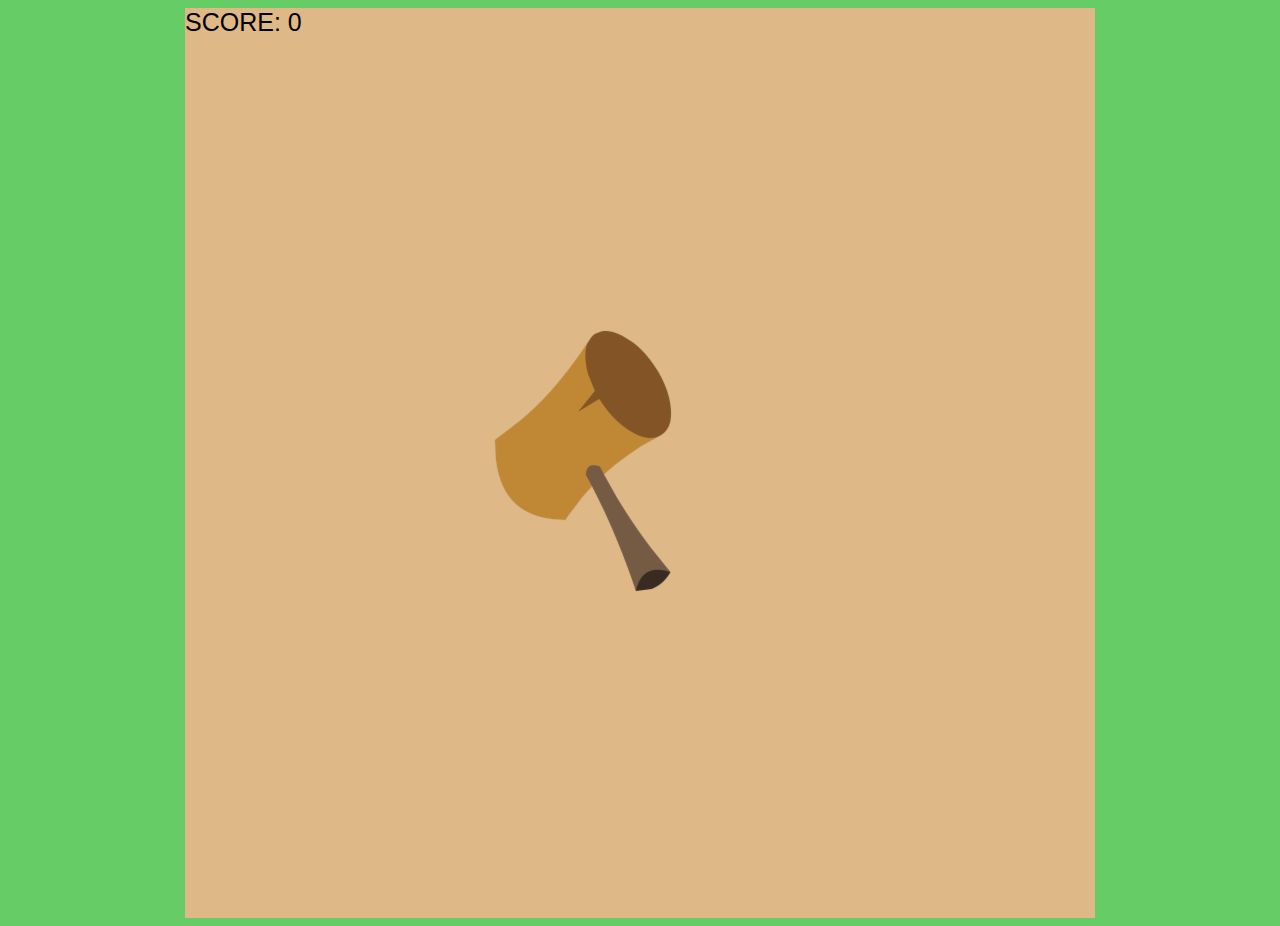
<file: game.html>
<!DOCTYPE html>
<html>
  <head>
    <meta charset="utf-8">
    <meta name="viewport" content="width=device-width">
    <link rel="icon" type="image/ico" href="hammer.png">
    <title>Whack-A-Mole</title>
  <link rel="stylesheet" href="gameover.html">

    <link href="game.css" rel="stylesheet" type="text/css" />
  </head>

 <audio id="myAudio">
    <source src="WhackSound.mp3" type="audio/mpeg">
      Your browser does not support the audio element.
  </audio>



  <!-- Score, Timer, RanNum generator text -->
  <div id="moleholder"/>
  <div id="timer"></div>
  <div id="score">score: 0</div>
  
<div id="mole1">
      <img src="Mole.png" id="mole" onclick="add1()"/>
    </div>
 
  <div  id="mole2">
      <img src="Mole.png" onclick="add1()"/>
  </div>
  
  <div  id="mole3">
    <img src="Mole.png" onclick="add1()"/>
  </div>
  
  <div  id="mole4">
    <img src="Mole.png" id="imgClickAndChange3" onclick="add1()""/>
  </div>
  
  <div id="mole5">
    <img src="hammer.png"/>
  </div>
  
  
  <div id="mole6">
    <img src="Mole.png" onclick="add1()"/>
  </div>
  
  <div id="mole7">
    <img src="Mole.png" id="imgClickAndChange5" onclick="add1()"/>
  </div>
  
  <div id="mole8">
    <img src="Mole.png" id="imgClickAndChange6" onclick="add1()"/>
  </div>
  
  <div id="mole9">
    <img src="Mole.png" id="imgClickAndChange7"onclick="add1()"/>
  </div>
  
  <script src="game.js"></script>
  </body>
</html>
</file>
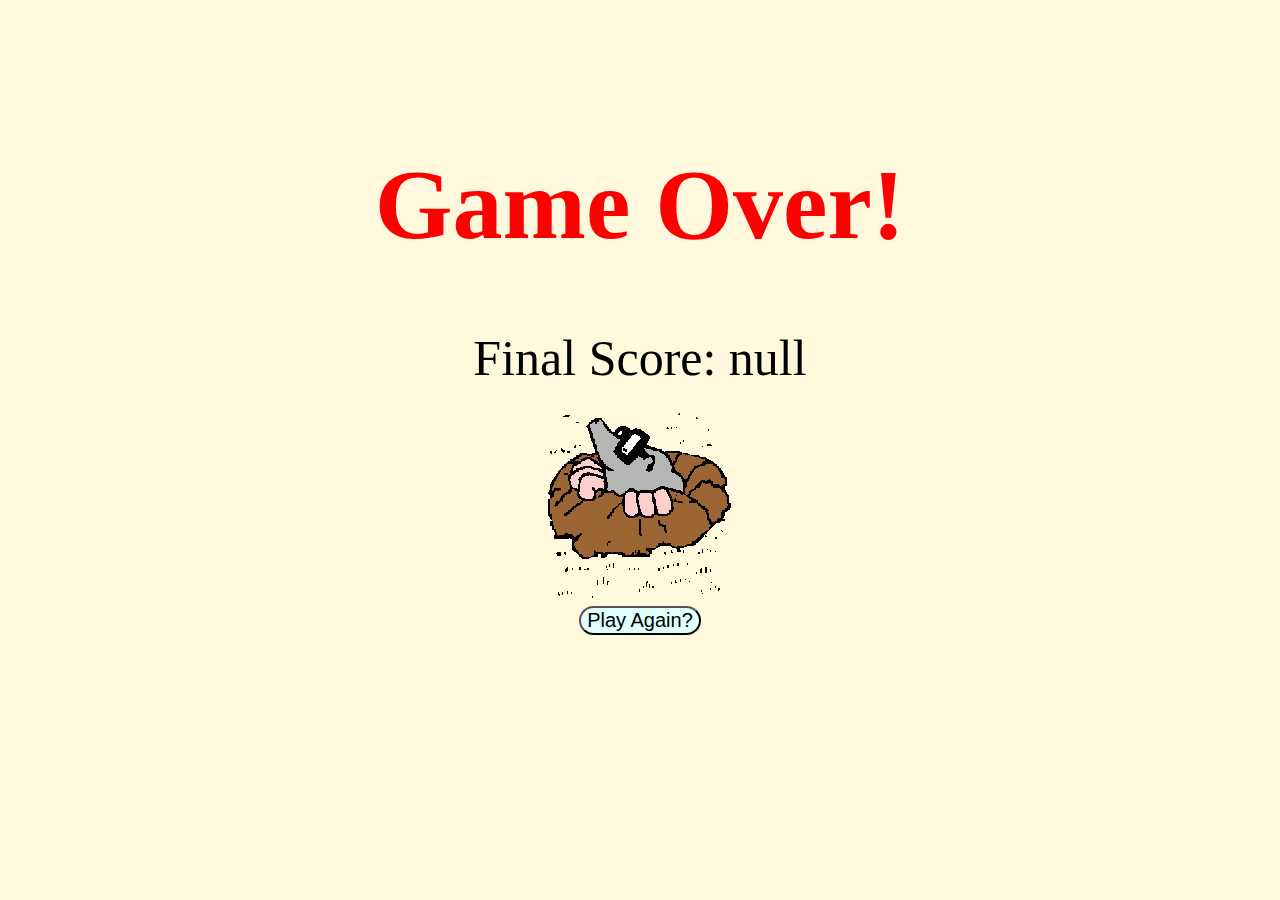
<file: gameover.html>
<!DOCTYPE html>
<html>
  <head>
    <meta charset="utf-8">
    <meta name="viewport" content="width=device-width">
    <link rel="icon" type="image/ico" href="hammer.png">
    <title>Whack-A-Mole</title>
    <link href="gameover.css" rel="stylesheet" type="text/css" />
  </head>
  <body>
    <br>
    <br>
    <br>
    <br>
    
<center>
  <h1 id="gameover">Game Over!</h1>
</center>

<center>
  <div id="demo">Final Score: </div>
</center>
<br>
<center>    
  <img src="mole.gif"/>
</center>

<center>
  <button onclick="window.location = 'index.html'">Play Again?</button>
</center>

<script>
  document.getElementById("demo").innerHTML = 'Final Score: ' + localStorage.getItem("finalScore");
</script>
</body>
</html>
</file>
<file: game.css>
#mole1 {
  float: left;
 visibility: hidden;
}

#mole2 {
  float: left;
  visibility: hidden;
}

#mole3 {
  float: left;
 visibility: hidden;
}

#mole4 {
  float: left;
  visibility: hidden;
}

#mole5 {
  float: left;
  visibility: visible;
}

#mole6 {
  float: left;
  visibility: hidden;
}

#mole7 {
  float: left;
  visibility: hidden;
}

#mole8 {
  float: left;
  visibility: hidden;
}

#mole9 {
  float: left;
  visibility: hidden;
}

#moleholder {
  margin: auto;
  width: 910px;
  height: 910px;
  visibility: visible;
  background-color: burlywood;
cursor: url(hammer.cur),auto;
}

#score {
font-family: Impact, Charcoal, sans-serif;
font-size: 25px;
text-transform: uppercase;
visibility: visible;
}

#timer {
  font-family: Impact, Charcoal, sans-serif;
font-size: 25px;
text-transform: uppercase;
visibility: visible;
}

#ranNum {

text-transform: uppercase;
 /* display: none; */
}

body {
  background-color: #66cc66;
cursor: url(hammer.cur),auto;

}

#hidden {
  display: none;
}
</file>
<file: gameover.css>
body {
  background-color: cornsilk;
}

#gameover {
  color: red;
  font-size: 100px;
  font-family: cursive;
}


button {
  border-radius: 0.5in; 
  background-color: lightcyan;
  width: auto;
  height: auto;
  font-size: 20px;
  font-family: font-family: 'Chilanka', cursive; 

}


#demo {
font-family: cursive;
font-size: 50px;
color: black;
}
</file>
